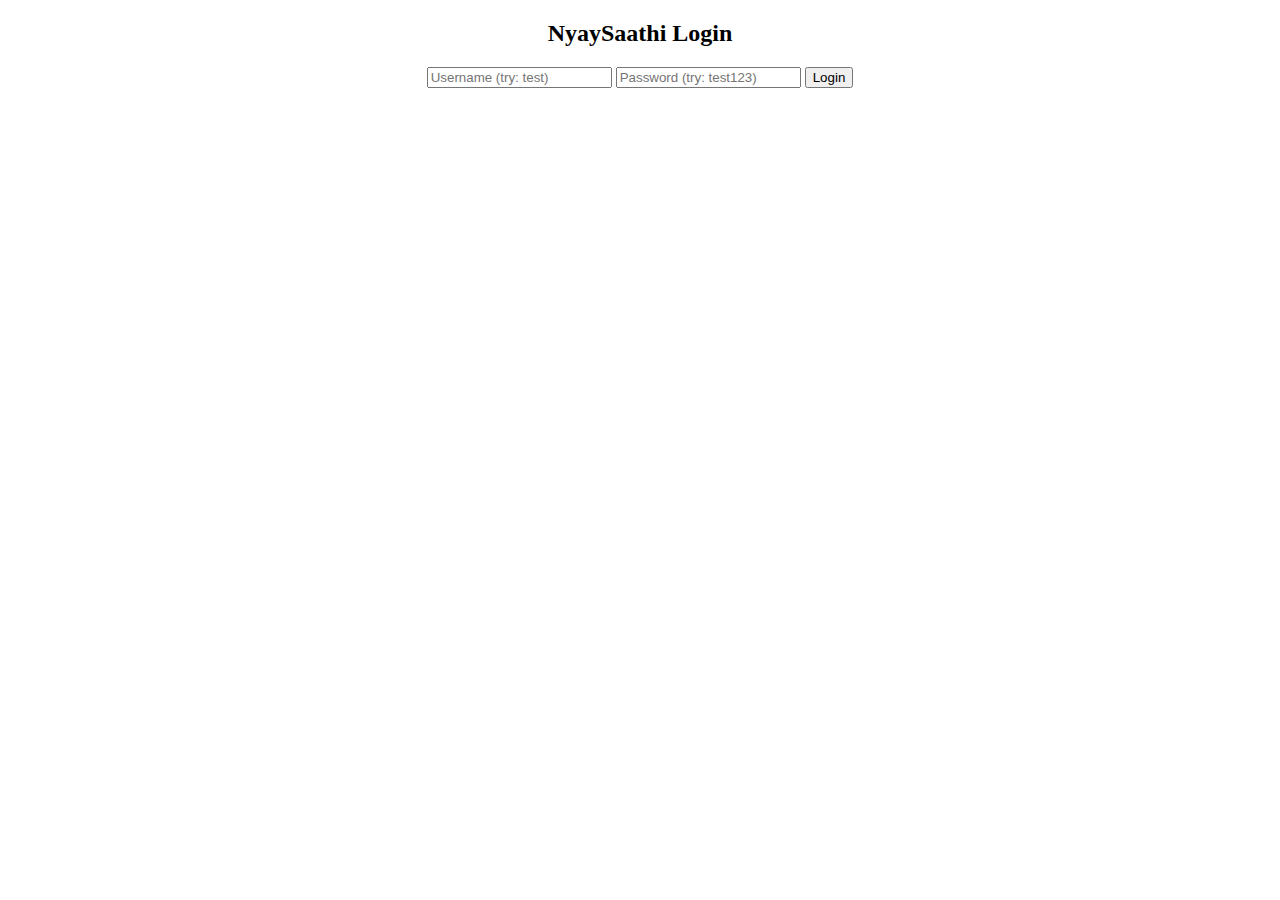
<file: static/simple_app/index.html>
<!DOCTYPE html>
<html>
<head>
    <title>NyaySaathi Simple App</title>
    <style>
        .chat-area { 
            width: 500px; 
            margin: 20px auto; 
            padding: 20px;
            border: 1px solid #ccc;
        }
        .message { margin: 10px 0; padding: 10px; border-radius: 5px; }
        .user { background: #e3f2fd; text-align: right; }
        .bot { background: #f5f5f5; }
        #login-area { text-align: center; margin: 20px; }
        #chat-area { display: none; }
    </style>
</head>
<body>
    <div id="login-area">
        <h2>NyaySaathi Login</h2>
        <input type="text" id="username" placeholder="Username (try: test)">
        <input type="password" id="password" placeholder="Password (try: test123)">
        <button onclick="login()">Login</button>
    </div>

    <div id="chat-area" class="chat-area">
        <div id="messages"></div>
        <div style="margin-top: 20px">
            <input type="text" id="message" placeholder="Type your message..." style="width: 80%">
            <button onclick="sendMessage()">Send</button>
        </div>
    </div>

    <script src="app.js"></script>
</body>
</html>
</file>
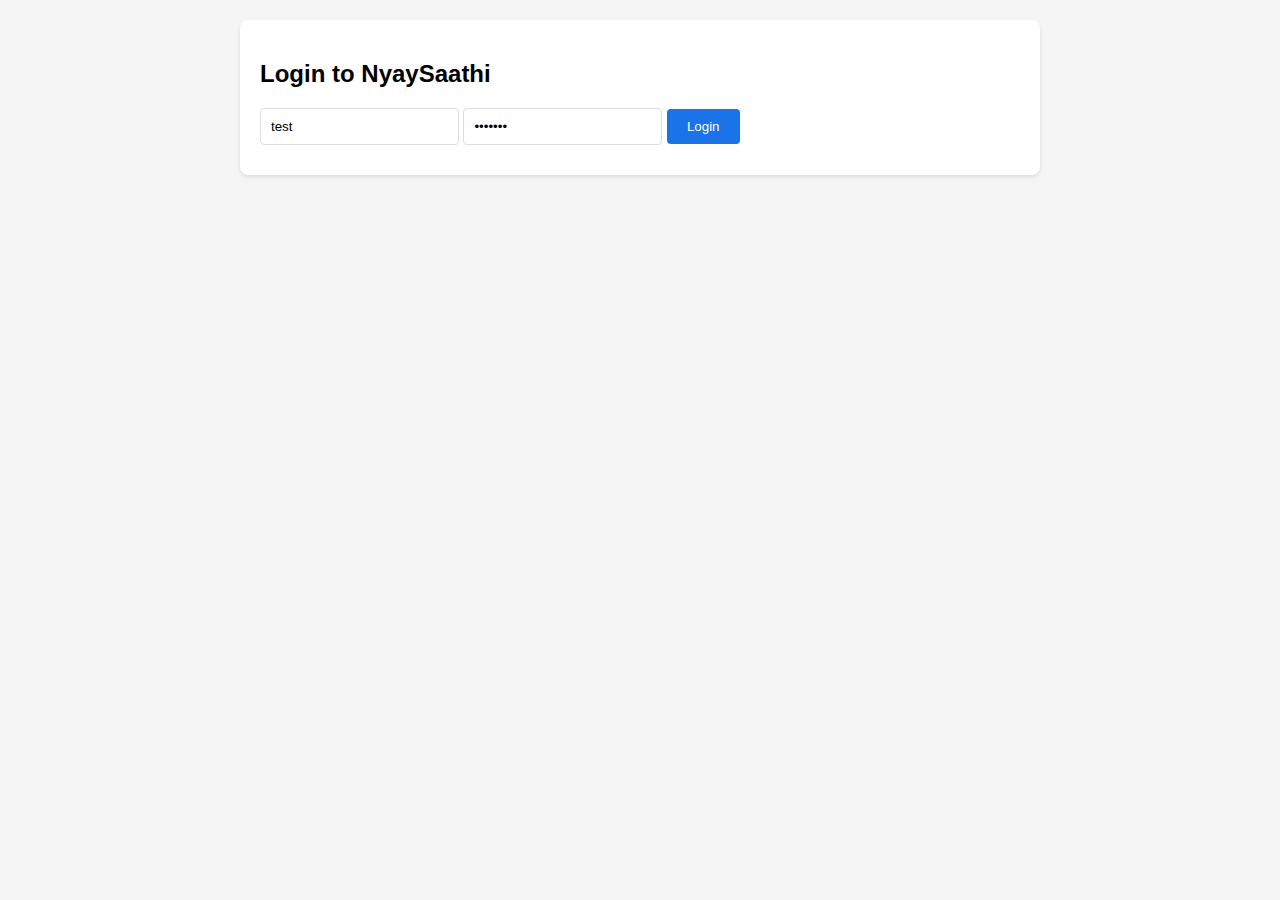
<file: test_client.html>
<!DOCTYPE html>
<html>
<head>
    <title>NyaySaathi Client</title>
    <style>
        :root {
            --primary: #1a73e8;
            --bg-light: #f5f5f5;
            --bg-user: #e3f2fd;
        }

        body {
            font-family: Arial, sans-serif;
            margin: 0;
            padding: 20px;
            background: var(--bg-light);
        }

        .container {
            max-width: 800px;
            margin: 0 auto;
        }

        #loginPanel {
            background: white;
            padding: 20px;
            border-radius: 8px;
            box-shadow: 0 2px 4px rgba(0,0,0,0.1);
            margin-bottom: 20px;
        }

        #chatPanel {
            display: none;
            background: white;
            border-radius: 8px;
            box-shadow: 0 2px 4px rgba(0,0,0,0.1);
        }

        .header {
            background: var(--primary);
            color: white;
            padding: 20px;
            border-radius: 8px 8px 0 0;
            text-align: center;
        }

        .chat-area {
            height: 400px;
            overflow-y: auto;
            padding: 20px;
        }

        .message {
            margin: 10px 0;
            padding: 10px;
            border-radius: 8px;
            max-width: 70%;
        }

        .user-message {
            background: var(--bg-user);
            margin-left: auto;
        }

        .bot-message {
            background: var(--bg-light);
        }

        .input-area {
            padding: 20px;
            border-top: 1px solid #eee;
            display: flex;
            gap: 10px;
        }

        input {
            padding: 10px;
            border: 1px solid #ddd;
            border-radius: 4px;
            flex: 1;
        }

        button {
            padding: 10px 20px;
            background: var(--primary);
            color: white;
            border: none;
            border-radius: 4px;
            cursor: pointer;
        }

        button:hover {
            opacity: 0.9;
        }

        .status {
            color: #666;
            margin-top: 10px;
        }

        .error {
            animation: fadeInOut 5s ease-in-out;
        }

        @keyframes fadeInOut {
            0% { opacity: 0; }
            10% { opacity: 1; }
            90% { opacity: 1; }
            100% { opacity: 0; }
        }
    </style>
</head>
<body>
    <div class="container">
        <div id="loginPanel">
            <h2>Login to NyaySaathi</h2>
            <div>
                <input type="text" id="username" placeholder="Username (test)" value="test">
                <input type="password" id="password" placeholder="Password (test123)" value="test123">
                <button onclick="login()">Login</button>
            </div>
            <div class="status" id="loginStatus"></div>
        </div>

        <div id="chatPanel">
            <div class="header">
                <h2>NyaySaathi Legal Assistant</h2>
                <button onclick="logout()" style="float:right;margin-top:-40px">Logout</button>
            </div>
            <div class="chat-area" id="chatArea">
                <div class="message bot-message">
                    Hello! I'm NyaySaathi, your AI Legal Assistant. How can I help you today?
                </div>
            </div>
            <div class="input-area">
                <input type="text" id="messageInput" placeholder="Type your message..." autofocus>
                <button onclick="sendMessage()">Send</button>
            </div>
        </div>
    </div>

    <script>
        const API_URL = 'http://127.0.0.1:5000';  // Updated to local host
        let isLoggedIn = false;  // Define isLoggedIn globally

        async function makeRequest(url, options = {}) {
            const defaultOptions = {
                headers: {
                    'Content-Type': 'application/json'
                },
                credentials: 'include'  // Ensure cookies are sent with the request
            };
            
            try {
                const response = await fetch(url, { ...defaultOptions, ...options });
                if (response.status === 401) {
                    await handleSessionExpired();
                    return null;
                }
                return response;
            } catch (error) {
                console.error('Request Error:', error);
                return null;
            }
        }

        async function handleSessionExpired() {
            isLoggedIn = false;
            localStorage.removeItem('isLoggedIn');
            document.getElementById('loginPanel').style.display = 'block';
            document.getElementById('chatPanel').style.display = 'none';
            showLoginStatus('Session expired. Please login again.');
        }

        async function login() {
            try {
                const response = await fetch(`${API_URL}/login`, {
                    method: 'POST',
                    headers: {
                        'Content-Type': 'application/json'
                    },
                    credentials: 'include',  // Ensure cookies are sent with the request
                    body: JSON.stringify({
                        username: document.getElementById('username').value,
                        password: document.getElementById('password').value
                    })
                });
                
                const data = await response.json();
                if (data.message && data.message.includes('success')) {
                    isLoggedIn = true;
                    localStorage.setItem('isLoggedIn', 'true');
                    localStorage.setItem('username', data.user);
                    document.getElementById('loginPanel').style.display = 'none';
                    document.getElementById('chatPanel').style.display = 'block';
                    
                    // Clear chat area and add welcome message
                    document.getElementById('chatArea').innerHTML = `
                        <div class="message bot-message">
                            Hello! I'm NyaySaathi, your AI Legal Assistant. How can I help you today?
                        </div>
                    `;
                    
                    // Wait for session to be established then load history
                    setTimeout(loadHistory, 500);
                } else {
                    showLoginStatus('Login failed: ' + (data.error || 'Unknown error'));
                }
            } catch (error) {
                console.error('Login Error:', error);
                showLoginStatus('Error connecting to server');
            }
        }

        window.addEventListener('load', () => {
            if (localStorage.getItem('isLoggedIn') === 'true') {
                isLoggedIn = true;
                document.getElementById('loginPanel').style.display = 'none';
                document.getElementById('chatPanel').style.display = 'block';
                loadHistory();
            }
        });

        async function logout() {
            try {
                await makeRequest(`${API_URL}/logout`, { method: 'GET' });
                localStorage.removeItem('isLoggedIn');
                localStorage.removeItem('sessionUsername');
                isLoggedIn = false;
                document.getElementById('loginPanel').style.display = 'block';
                document.getElementById('chatPanel').style.display = 'none';
                document.getElementById('chatArea').innerHTML = '';
            } catch (error) {
                console.error('Logout error:', error);
            }
        }

        async function sendMessage() {
            if (!isLoggedIn) {
                showError('Please login first');
                return;
            }

            const message = document.getElementById('messageInput').value.trim();
            if (!message) return;

            addMessage(message, true);
            document.getElementById('messageInput').value = '';

            try {
                const response = await fetch(`${API_URL}/chat`, {
                    method: 'POST',
                    headers: {
                        'Content-Type': 'application/json'
                    },
                    credentials: 'include',
                    body: JSON.stringify({ message })
                });

                const data = await response.json();

                if (!response.ok) {
                    const errorMessage = data.error?.message || 'Unknown error occurred';
                    showError(errorMessage);
                    if (response.status === 401) {
                        await handleSessionExpired();
                    }
                    return;
                }

                const formattedResponse = data.response.replace(/\*\*(.*?)\*\*/g, '<strong>$1</strong>');
                addMessage(formattedResponse, false);
            } catch (error) {
                console.error('Chat Error:', error);
                showError('Unable to connect to server. Please check your internet connection.');
            }
        }

        async function loadHistory() {
            if (!isLoggedIn) return;
            
            try {
                console.log('Loading history...');  // Debug log
                const response = await fetch(`${API_URL}/history`, {
                    method: 'GET',
                    headers: {
                        'Accept': 'application/json'
                    },
                    credentials: 'include'  // Ensure cookies are sent with the request
                });
                
                console.log('History response:', response.status);  // Debug log
                
                if (response.status === 401) {
                    console.log('Session expired');  // Debug log
                    await handleSessionExpired();
                    return;
                }
                
                const history = await response.json();
                console.log('History loaded:', history);  // Debug log
                
                history.forEach(conv => {
                    addMessage(conv.message, true);
                    addMessage(conv.response, false);
                });
            } catch (error) {
                console.error('History Error:', error);
            }
        }

        function addMessage(text, isUser) {
            const chatArea = document.getElementById('chatArea');
            const div = document.createElement('div');
            div.className = `message ${isUser ? 'user-message' : 'bot-message'}`;
            div.innerHTML = text;
            chatArea.appendChild(div);
            div.scrollIntoView({ behavior: 'smooth' });
        }

        function showLoginStatus(message) {
            document.getElementById('loginStatus').textContent = message;
        }

        function showError(message) {
            const errorDiv = document.createElement('div');
            errorDiv.className = 'message bot-message error';
            errorDiv.style.color = '#d32f2f';
            errorDiv.style.backgroundColor = '#ffebee';
            errorDiv.style.border = '1px solid #ffcdd2';
            errorDiv.innerHTML = `<strong>Error:</strong> ${message}`;
            document.getElementById('chatArea').appendChild(errorDiv);
            errorDiv.scrollIntoView({ behavior: 'smooth' });
            setTimeout(() => errorDiv.remove(), 5000); // Remove error after 5 seconds
        }

        document.getElementById('messageInput')?.addEventListener('keypress', e => {
            if (e.key === 'Enter') sendMessage();
        });
    </script>
</body>
</html>
</file>
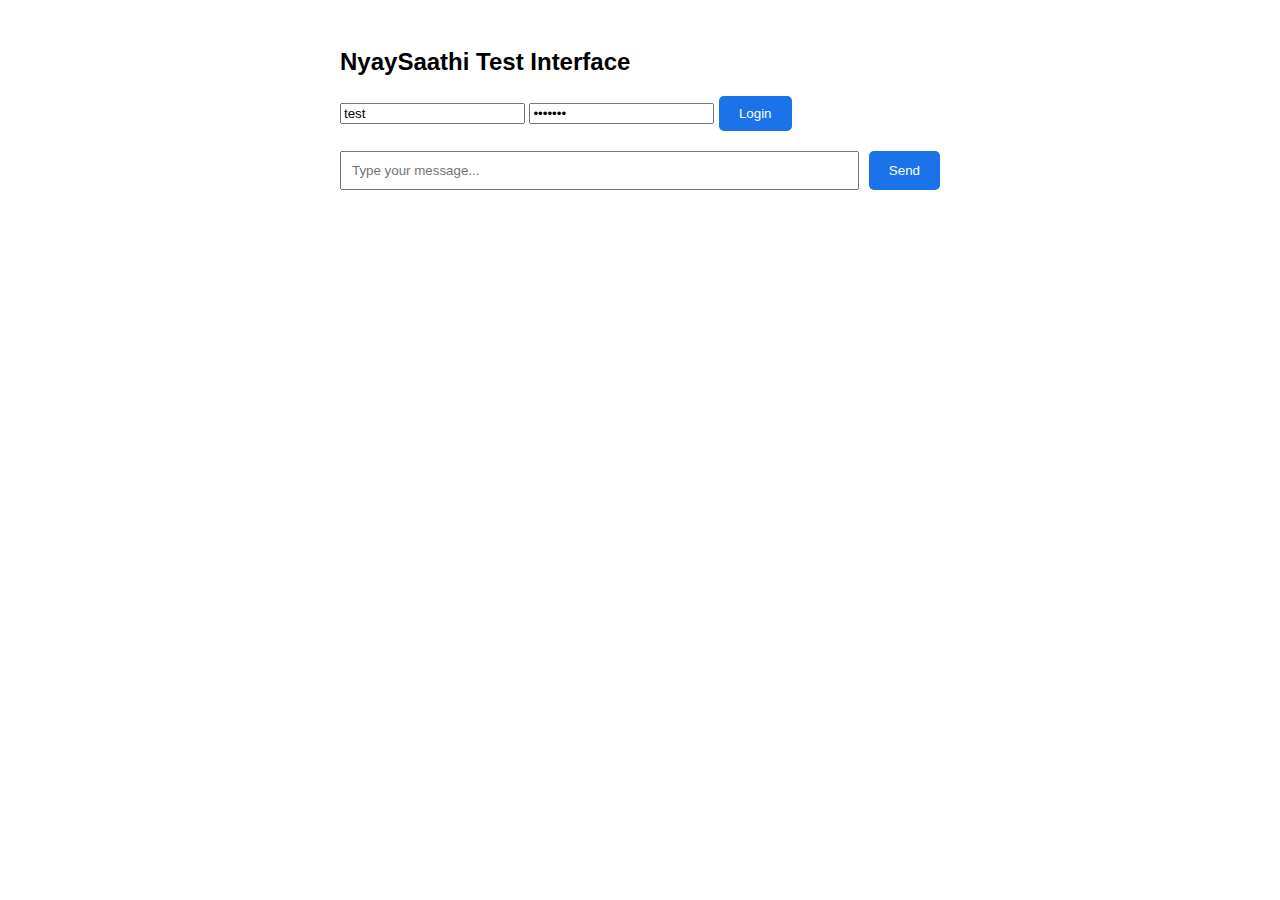
<file: test_page.html>
<!DOCTYPE html>
<html>
<head>
    <title>NyaySaathi Test</title>
    <style>
        body { padding: 20px; font-family: Arial; }
        #chat-area { max-width: 600px; margin: 20px auto; }
        .message { margin: 10px 0; padding: 10px; border-radius: 5px; }
        .user { background: #e3f2fd; text-align: right; }
        .bot { background: #f5f5f5; }
        .input-area { margin-top: 20px; display: flex; gap: 10px; }
        #user-input { flex: 1; padding: 10px; }
        button { padding: 10px 20px; background: #1a73e8; color: white; border: none; border-radius: 5px; }
        #log { margin-top: 20px; color: #666; }
    </style>
</head>
<body>
    <div id="chat-area">
        <h2>NyaySaathi Test Interface</h2>
        <div>
            <input type="text" id="username" placeholder="Username (test)" value="test">
            <input type="password" id="password" placeholder="Password (test123)" value="test123">
            <button onclick="login()">Login</button>
        </div>
        <div id="messages"></div>
        <div class="input-area">
            <input type="text" id="user-input" placeholder="Type your message...">
            <button onclick="sendMessage()">Send</button>
        </div>
        <div id="log"></div>
    </div>

    <script>
        const API_URL = 'http://127.0.0.1:5000';
        
        async function login() {
            try {
                const response = await fetch(`${API_URL}/login`, {
                    method: 'POST',
                    headers: { 'Content-Type': 'application/json' },
                    credentials: 'include',
                    body: JSON.stringify({
                        username: document.getElementById('username').value,
                        password: document.getElementById('password').value
                    })
                });
                const data = await response.json();
                log('Login: ' + JSON.stringify(data));
            } catch (e) {
                log('Login error: ' + e);
            }
        }

        async function sendMessage() {
            const input = document.getElementById('user-input');
            const message = input.value.trim();
            if (!message) return;

            addMessage(message, true);
            input.value = '';

            try {
                const formData = new FormData();
                formData.append('message', message);

                const response = await fetch(`${API_URL}/chat`, {
                    method: 'POST',
                    credentials: 'include',
                    body: formData
                });
                
                const data = await response.json();
                if (data.error) {
                    log('Error: ' + data.error);
                    return;
                }
                addMessage(data.response, false);
            } catch (e) {
                log('Error: ' + e);
            }
        }

        function addMessage(text, isUser) {
            const messages = document.getElementById('messages');
            const div = document.createElement('div');
            div.className = `message ${isUser ? 'user' : 'bot'}`;
            div.textContent = text;
            messages.appendChild(div);
        }

        function log(text) {
            const log = document.getElementById('log');
            log.textContent = text;
        }

        document.getElementById('user-input').addEventListener('keypress', e => {
            if (e.key === 'Enter') sendMessage();
        });
    </script>
</body>
</html>
</file>
